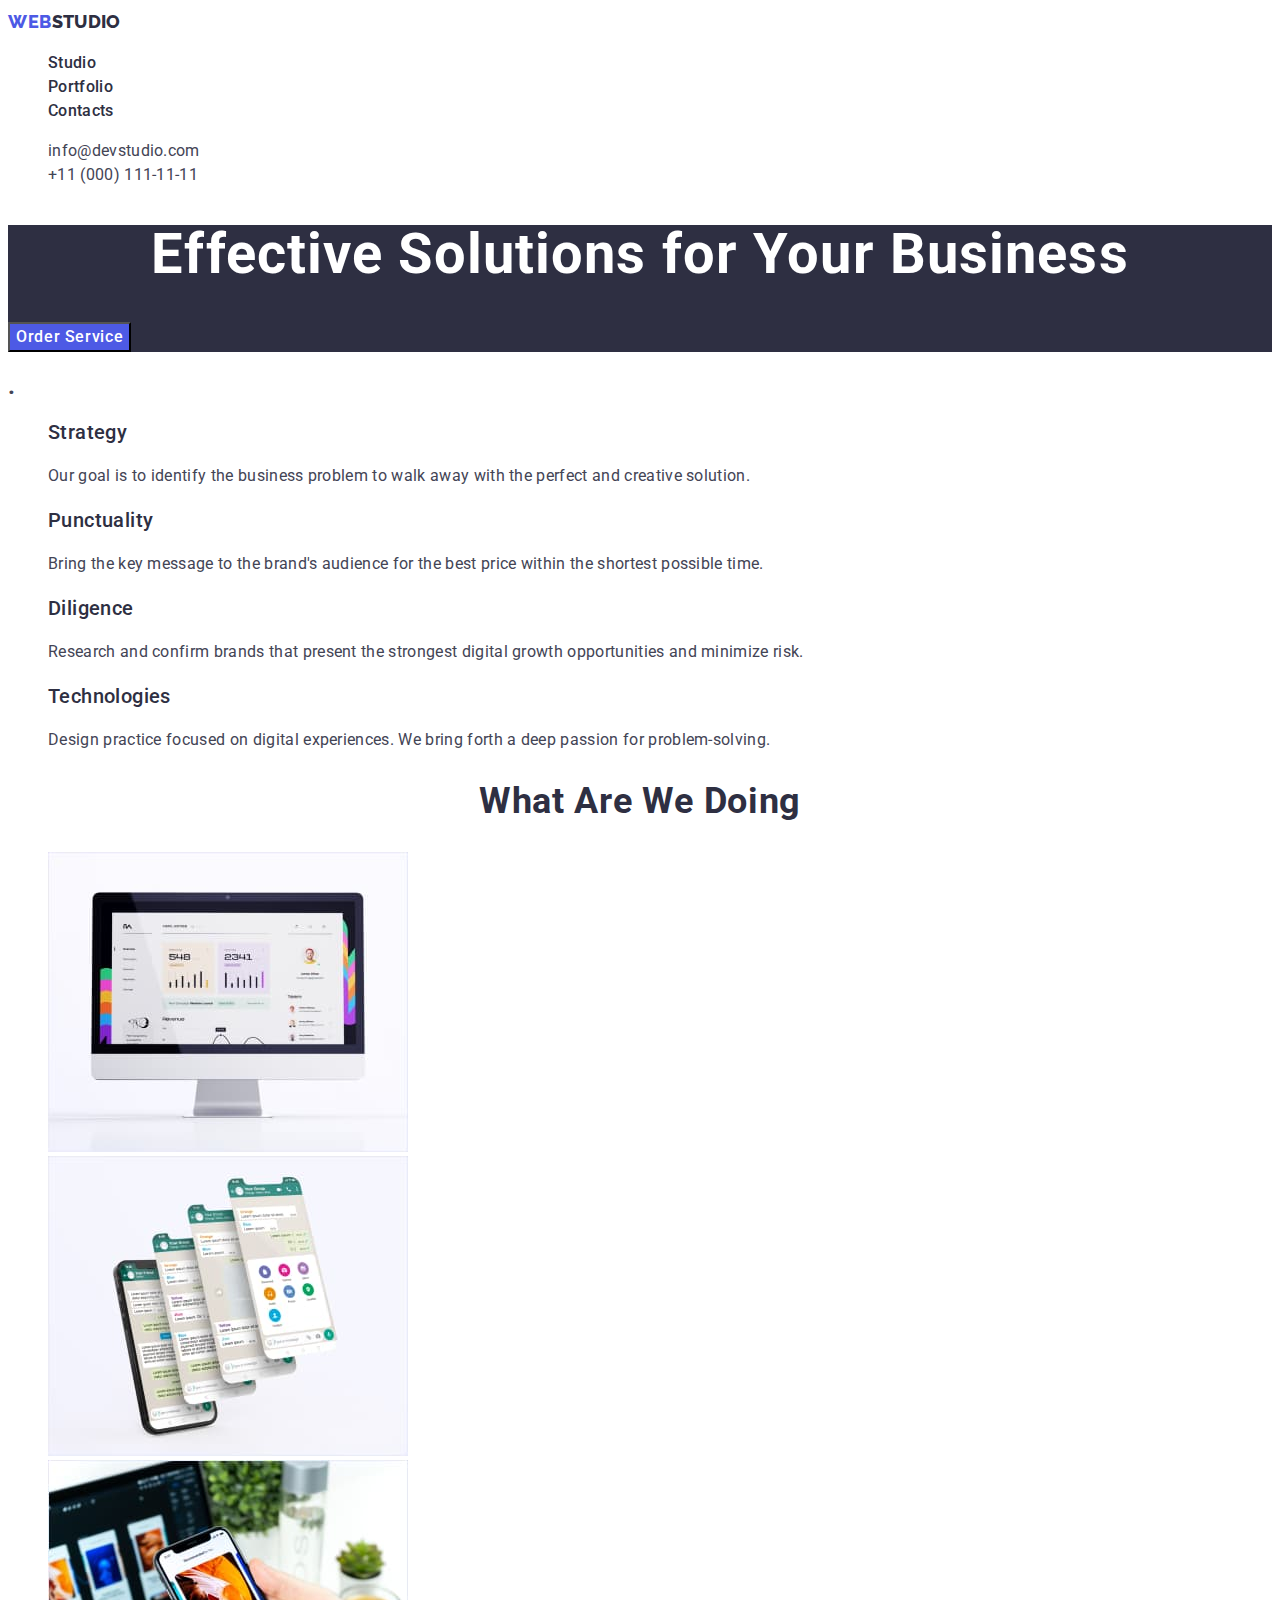
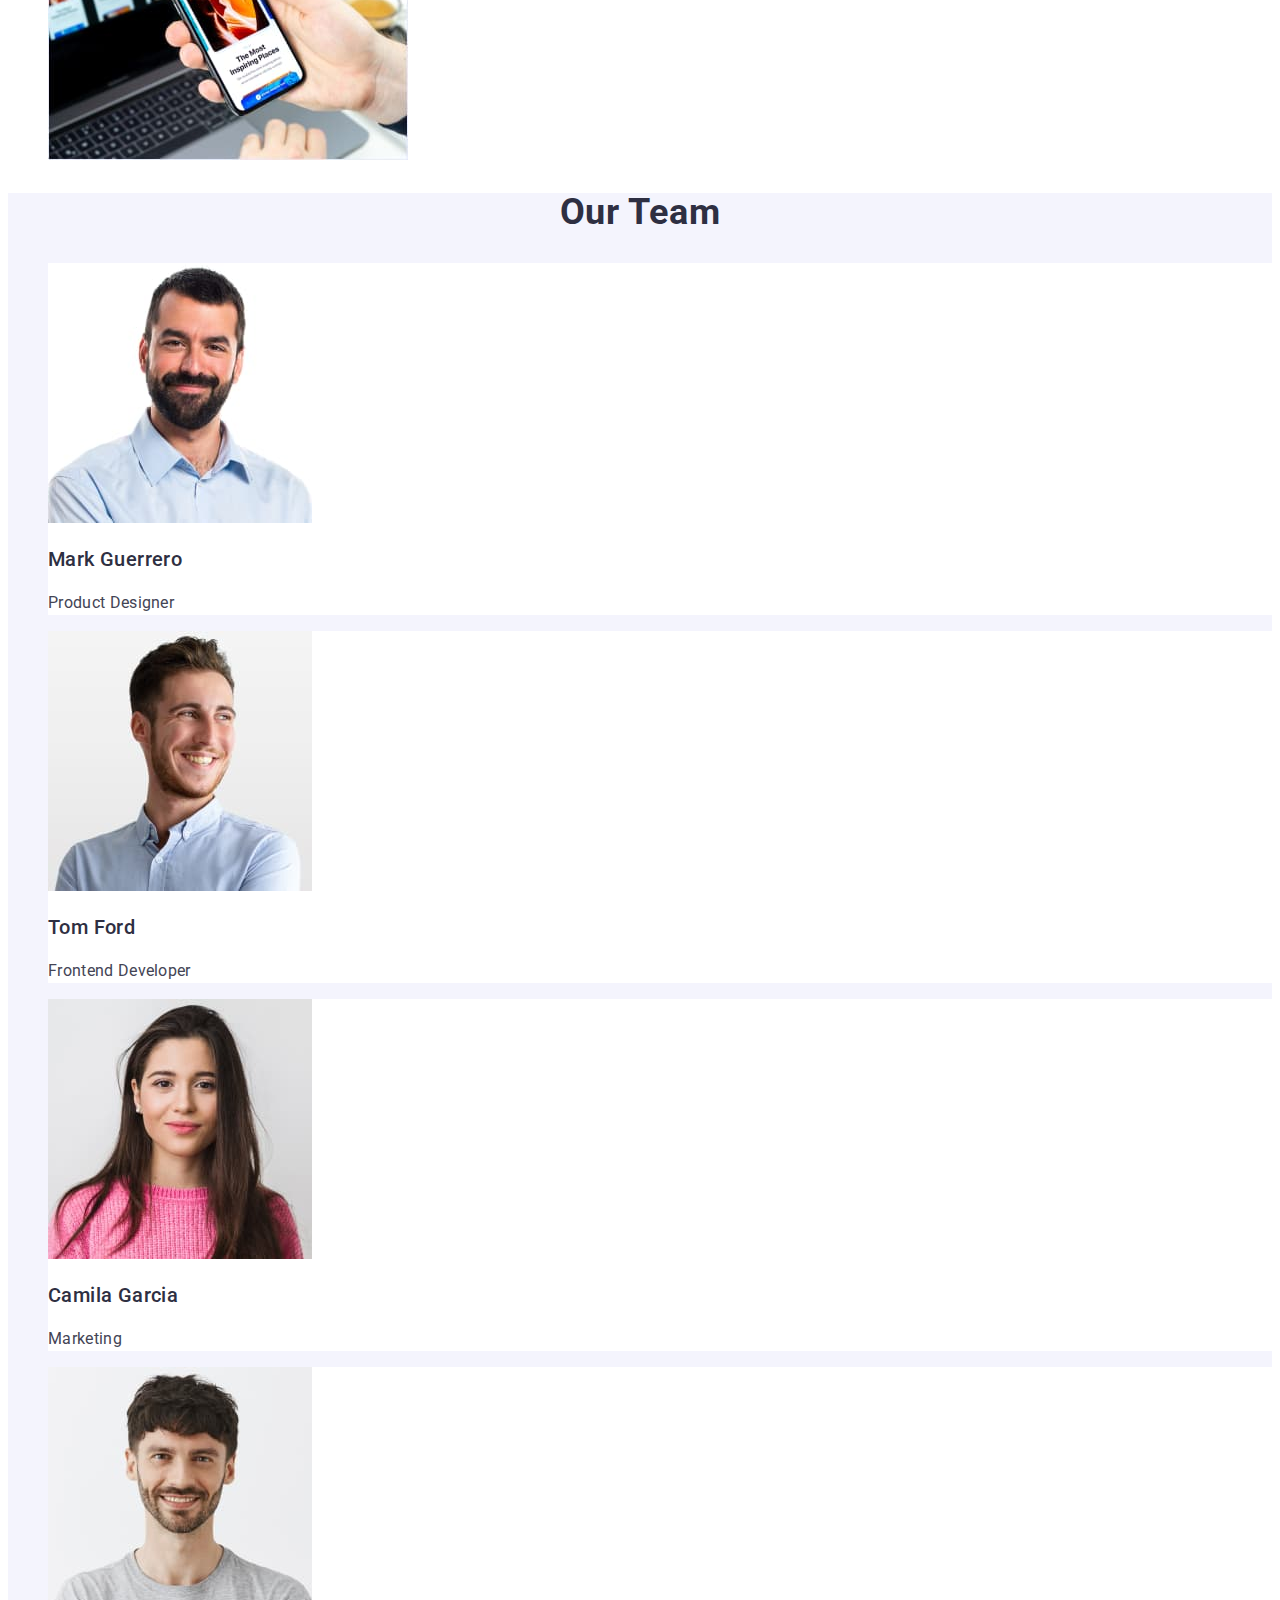
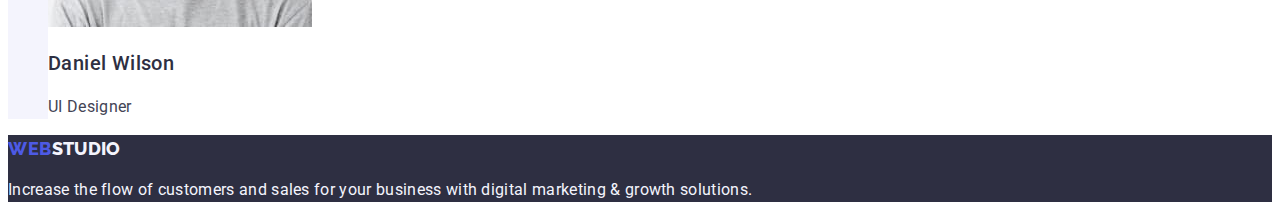
<file: index.html>
<!DOCTYPE html>
<html lang="en">

<head>
    <meta charset="UTF-8">
    <meta name="viewport" content="width=device-width, initial-scale=1.0">
    <title>Studio</title>
    <link rel="stylesheet" href="css/styles.css">
    <link rel="preconnect" href="https://fonts.googleapis.com">
    <link rel="preconnect" href="https://fonts.gstatic.com" crossorigin>
    <link
        href="https://fonts.googleapis.com/css2?family=Montserrat+Alternates:wght@400;700&family=Playfair+Display&family=Raleway:wght@800&family=Roboto:wght@400;500;700;900&display=swap"
        rel="stylesheet">

</head>

<body class="body">
    <header>
        <nav>
            <a class="logo link" href="./index.html">Web<span class="logo-studio">Studio</span></a>
            <ul class="list">
                <li><a class="link nav-link" href="./index.html">Studio</a></li>
                <li><a class="link nav-link" href="./portfolio.html">Portfolio</a></li>
                <li><a class="link nav-link" href="">Contacts</a></li>
            </ul>
        </nav>
        <address class="address">
            <ul class="list">
                <li><a class="ad-menu link" href="mailto:info@devstudio.com">info@devstudio.com</a></li>
                <li><a class="ad-menu link" href="tel:+110001111111">+11 (000) 111-11-11</a></li>
            </ul>
        </address>
    </header>

    <main>
        <!--HERO-->
        <section class="hero">
            <h1 class="head-title">Effective Solutions
                for Your Business</h1>
            <button class="order-button" type="button">Order Service</button>
        </section>

        <section>
            <h2>.</h2>
            <ul class="list">
                <li>
                    <h3 class="goals">Strategy</h3>
                    <p class="goals-content">Our goal is to identify the business
                        problem to walk away with the perfect and creative solution.</p>
                </li>
                <li>
                    <h3 class="goals">Punctuality</h3>
                    <p class="goals-content">Bring the key message to the brand's audience for the best price within the
                        shortest possible time.</p>
                </li>
                <li>
                    <h3 class="goals">Diligence</h3>
                    <p class="goals-content">Research and confirm brands that present the strongest digital growth
                        opportunities and minimize risk.</p>
                </li>
                <li>
                    <h3 class="goals">Technologies</h3>
                    <p class="goals-content">Design practice focused on digital experiences. We bring forth a deep
                        passion
                        for problem-solving.</p>
                </li>
            </ul>
        </section>
        <!--What are we doing-->
        <section>
            <h2 class="wawd">What are we doing</h2>
            <ul class="list">
                <li><img src="./images/WhatAreWedoing/Monitor.jpg"
                        alt="picture of monitor showing some statistics on screen" width="360" height="300"></li>
                <li><img src="./images/WhatAreWedoing/Phone.jpg"
                        alt="picture of phone with whats app messenger template" width="360" height="300">
                </li>
                <li><img src="./images/WhatAreWedoing/Laptop.jpg"
                        alt="picture of phone held above laptop showing the abbility of site working from different devices"
                        width="360" height="300"></li>
            </ul>
        </section>

        <!--Our Team-->
        <Section class="team">
            <h2 class="team-head">Our Team</h2>
            <ul class="list">
                <li class="list-team"><img src="./images/Team/MarkGuerrero.jpg"
                        alt="short black hair man with thick beard wearing blue shirt" width="264" height="260">
                    <h3 class="name">Mark Guerrero</h3>
                    <p class="job">Product Designer</p>
                </li>
                <li class="list-team"><img src="./images/Team/TomFord.jpg"
                        alt="smiling man with short light brown hair and slightly grown beard wearing blue shirt"
                        width="264" height="260">
                    <h3 class="name">Tom Ford</h3>
                    <p class="job">Frontend Developer</p>
                </li>
                <li class="list-team"><img src="./images/Team/CamilaGarcia.jpg"
                        alt="smiling man with medium dark brown hair and beard" width="264" height="260">
                    <h3 class="name">Camila Garcia</h3>
                    <p class="job">Marketing</p>
                </li>
                <li class="list-team"><img src="./images/Team/DanielWilson.jpg"
                        alt="smikring girl with long brown hair wearing pink sweater" width="264" height="260">
                    <h3 class="name">Daniel Wilson</h3>
                    <p class="job">UI Designer</p>
                </li>
            </ul>

        </Section>
    </main>
    <footer class="footer">
        <a class="logo link" href="./index.html">Web<span class="logo-footer">Studio</span></a>
        <p class="footer-content">Increase the flow of customers and sales for your business with digital marketing &
            growth solutions.</p>
    </footer>


</body>

</html>
</file>
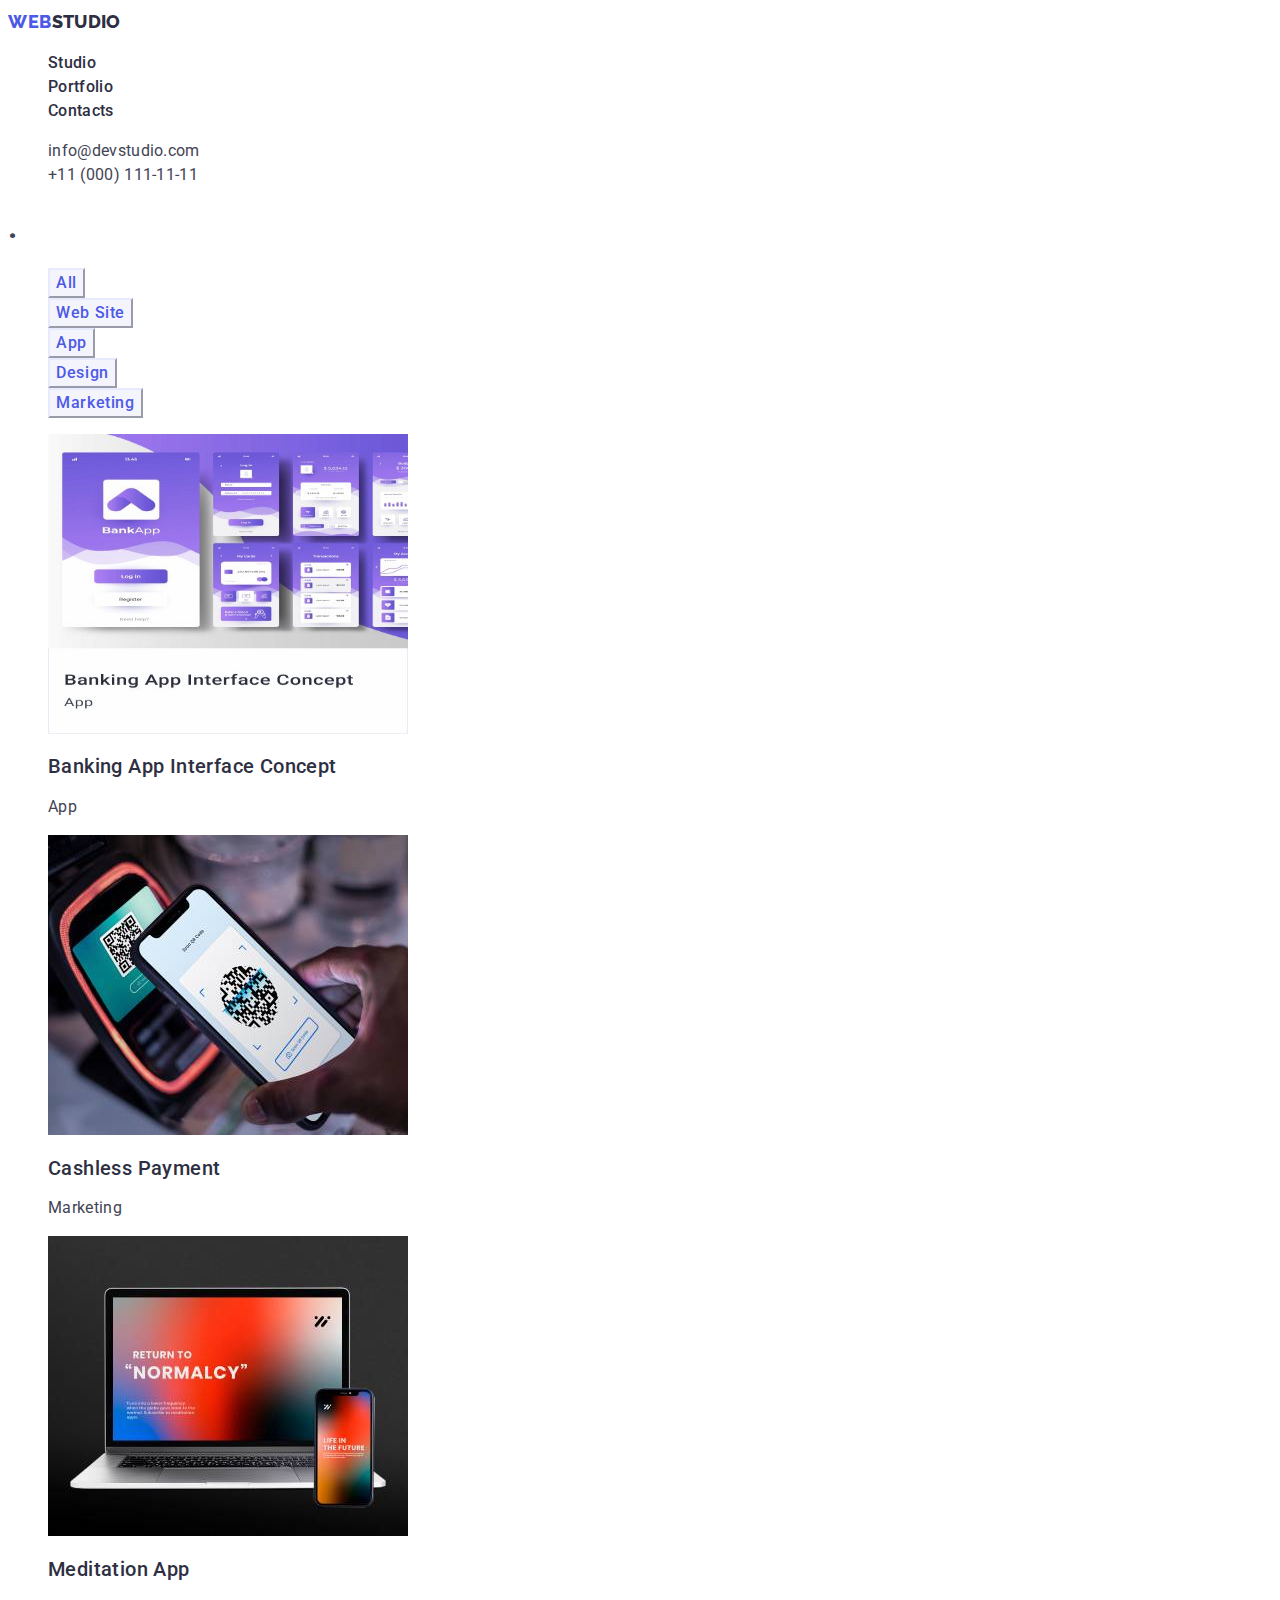
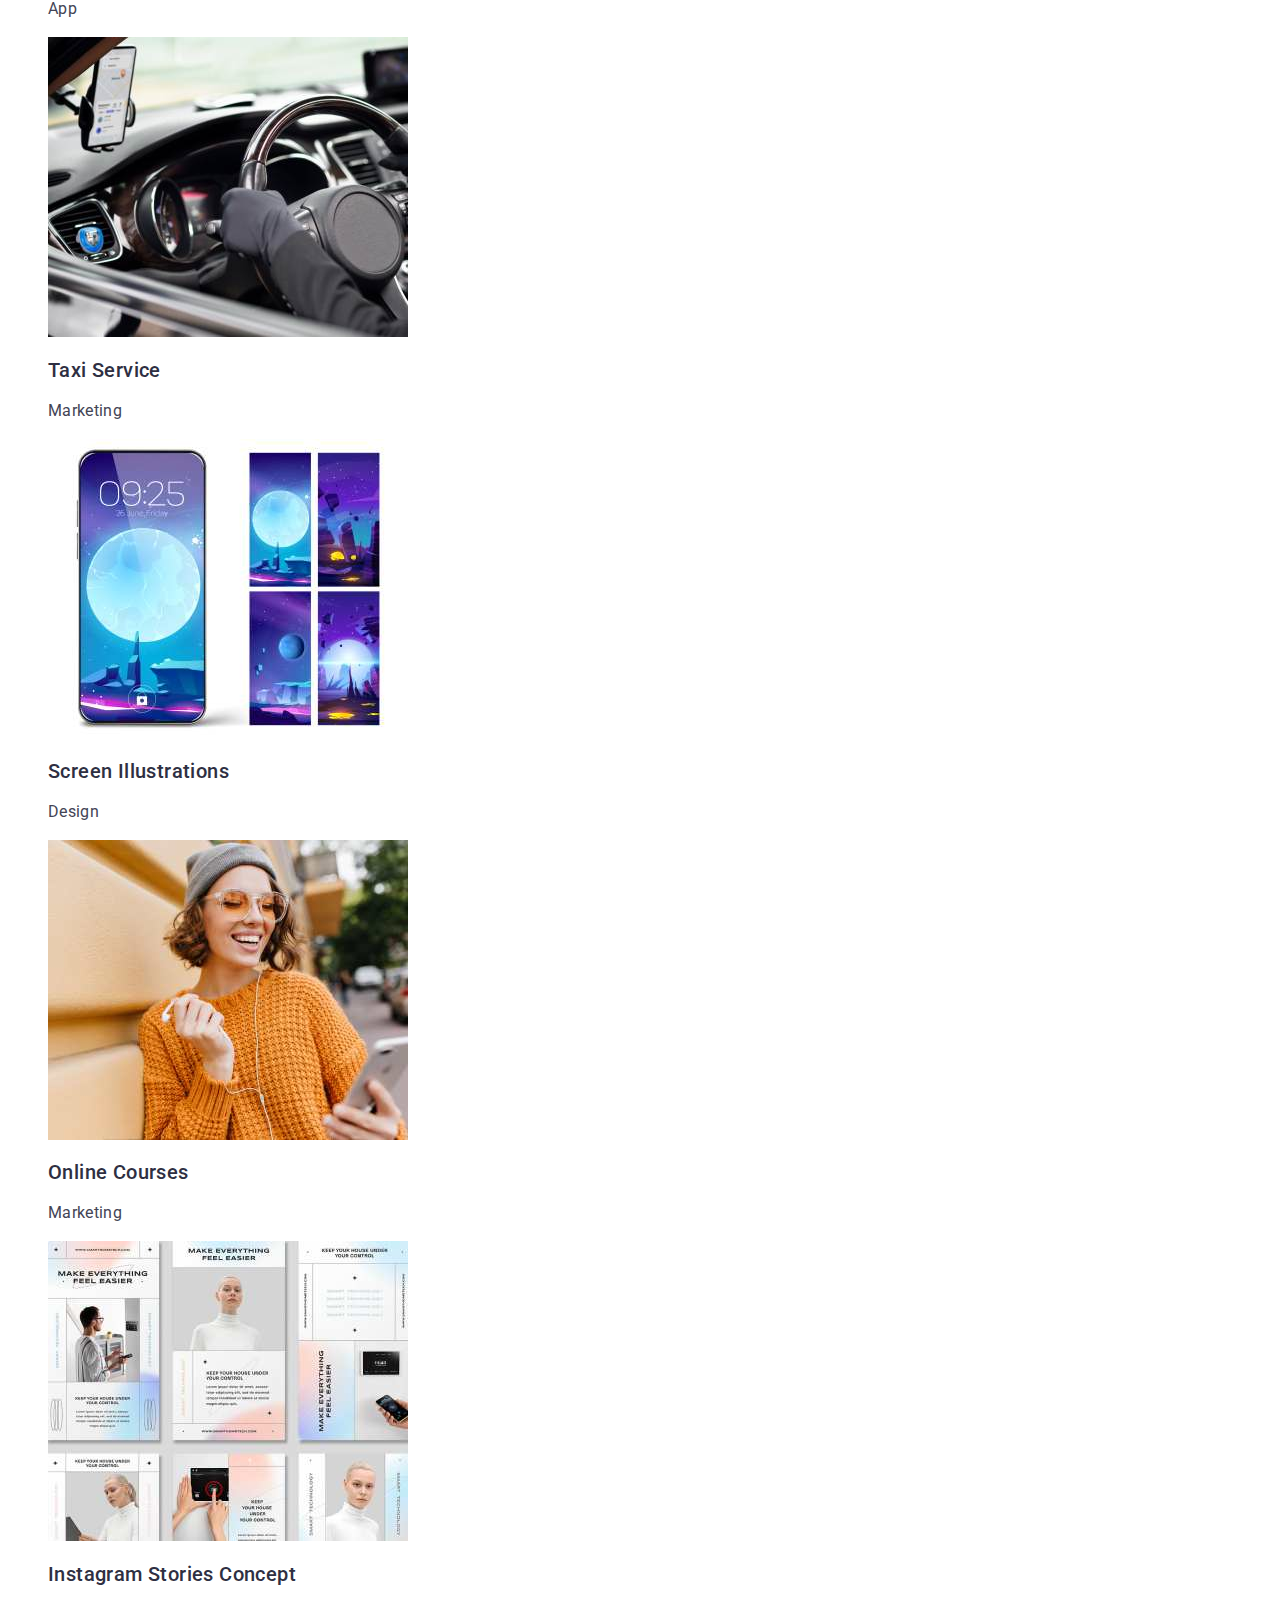
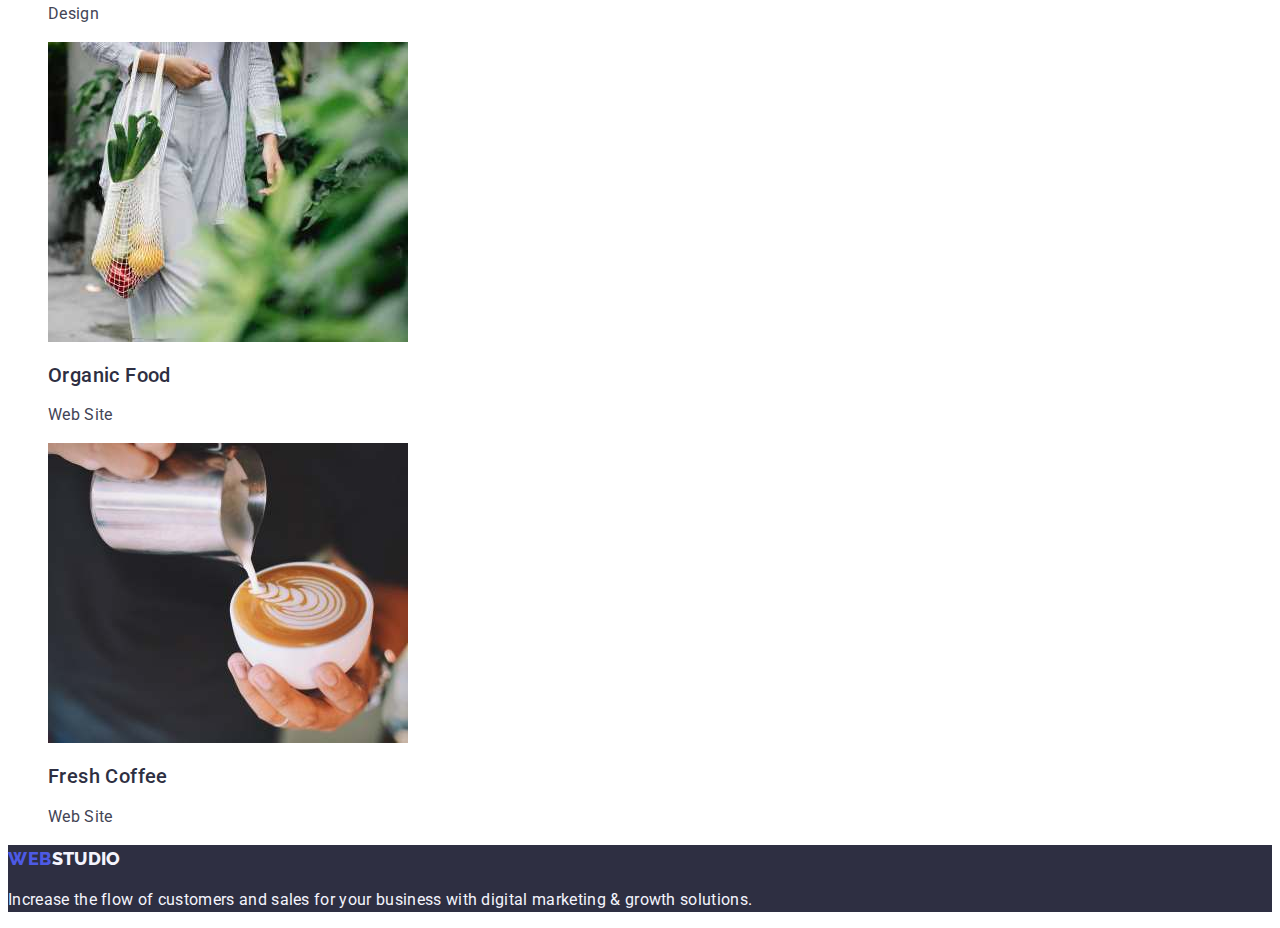
<file: portfolio.html>
<!DOCTYPE html>
<html lang="en">

<head>
    <meta charset="UTF-8">
    <meta name="viewport" content="width=device-width, initial-scale=1.0">
    <title>Portfolio</title>
    <link rel="stylesheet" href="css/styles.css">
    <link rel="preconnect" href="https://fonts.googleapis.com">
    <link rel="preconnect" href="https://fonts.gstatic.com" crossorigin>
    <link
        href="https://fonts.googleapis.com/css2?family=Raleway:wght@800&family=Roboto:wght@400;500;700;900&display=swap"
        rel="stylesheet">
</head>

<body class="body">
    <header>
        <nav>
            <a class="logo link" href="./index.html">Web<span class="logo-studio">Studio</span></a>
            <ul class="list">
                <li><a class="link nav-link" href="./index.html">Studio</a></li>
                <li><a class="link nav-link" href="./portfolio.html">Portfolio</a></li>
                <li><a class="link nav-link" href="">Contacts</a></li>
            </ul>
        </nav>
        <address class="address">
            <ul class="list">
                <li><a class="ad-menu link" href="mailto:info@devstudio.com">info@devstudio.com</a></li>
                <li><a class="ad-menu link" href="tel:+110001111111">+11 (000) 111-11-11</a></li>
            </ul>
        </address>
    </header>
    <main>
        <section>
            <h1>.</h1>
            <ul class="list">
                <li>
                    <button class="portfolio-btn" type="button">
                        All
                    </button>
                </li>
                <li>
                    <button class="portfolio-btn" type="button">
                        Web Site
                    </button>
                </li>
                <li>
                    <button class="portfolio-btn" type="button">
                        App
                    </button>
                </li>
                <li>
                    <button class="portfolio-btn" type="button">
                        Design
                    </button>
                </li>
                <li>
                    <button class="portfolio-btn" type="button">
                        Marketing
                    </button>
                </li>
            </ul>
            <ul class="list">
                <li>
                    <a href="" class="link"><img src="./images/Portfolio/bankapp.jpg"
                            alt="purple banking application showcase" width="360" height="300">
                        <h2 class="project">Banking App Interface Concept</h2>
                        <p class="job">App</p>
                    </a>
                </li>
                <li>
                    <a class="link" href=""><img src="./images/Portfolio/qrphone.jpg"
                            alt="QR code scan with phone showcase" width="360" height="300">
                        <h2 class="project">Cashless Payment</h2>
                        <p class="job">Marketing</p>
                    </a>
                </li>
                <li>
                    <a href="" class="link"><img src="./images/Portfolio/meditation.jpg"
                            alt="meditation application PC/Phone showcase" width="360" height="300">
                        <h2 class="project">Meditation App</h2>
                        <p class="job">App</p>
                    </a>
                </li>
                <li>
                    <a href="" class="link"><img src="./images/Portfolio/taxidriver.jpg"
                            alt="taxi driver wearing black gloves holding cars steering wheel and using GPS app"
                            width="360" height="300">
                        <h2 class="project">Taxi Service</h2>
                        <p class="job">Marketing</p>
                    </a>
                </li>
                <li>
                    <a href="" class="link"><img src="./images/Portfolio/moonwallpaper.jpg"
                            alt="phone with blue moon wallpaper" width="360" height="300">
                        <h2 class="project">Screen Illustrations</h2>
                        <p class="job">Design</p>
                    </a>
                </li>
                <li>
                    <a href="" class="link"><img src="./images/Portfolio/widesmile.jpg"
                            alt="girl with curly medium lenght brown hair wearing orange sweater a gray hat and sunglasses with a wide smile on her face is holding phone"
                            width="360" height="300">
                        <h2 class="project">Online Courses</h2>
                        <p class="job">Marketing</p>
                    </a>
                </li>
                <li>
                    <a href="" class="link"><img src="./images/Portfolio/smarthouse.jpg"
                            alt="six photos showcasing smart house control using phone, remote control and wall terminal pad"
                            width="360" height="300">
                        <h2 class="project">Instagram Stories Concept</h2>
                        <p class="job">Design</p>
                    </a>
                </li>
                <li>
                    <a href="" class="link"><img src="./images/Portfolio/vegetables.jpg"
                            alt="bottom side of woman dressed white and carying vegetables in a net" width="360"
                            height="300">
                        <h2 class="project">Organic Food</h2>
                        <p class="job">Web Site</p>
                    </a>
                </li>
                <li>
                    <a href="" class="link"><img src="./images/Portfolio/barista.jpg"
                            alt="barista making leaf pattern on coffe with milk" width="360" height="300">
                        <h2 class="project">Fresh Coffee</h2>
                        <p class="job">Web Site</p>
                    </a>
                </li>
            </ul>
        </section>
    </main>
    <footer class="footer">
        <a class="logo link" href="./index.html">Web<span class="logo-footer">Studio</span></a>
        <p class="footer-content">Increase the flow of customers and sales for your business with digital marketing &
            growth solutions.</p>
    </footer>
</body>

</html>
</file>
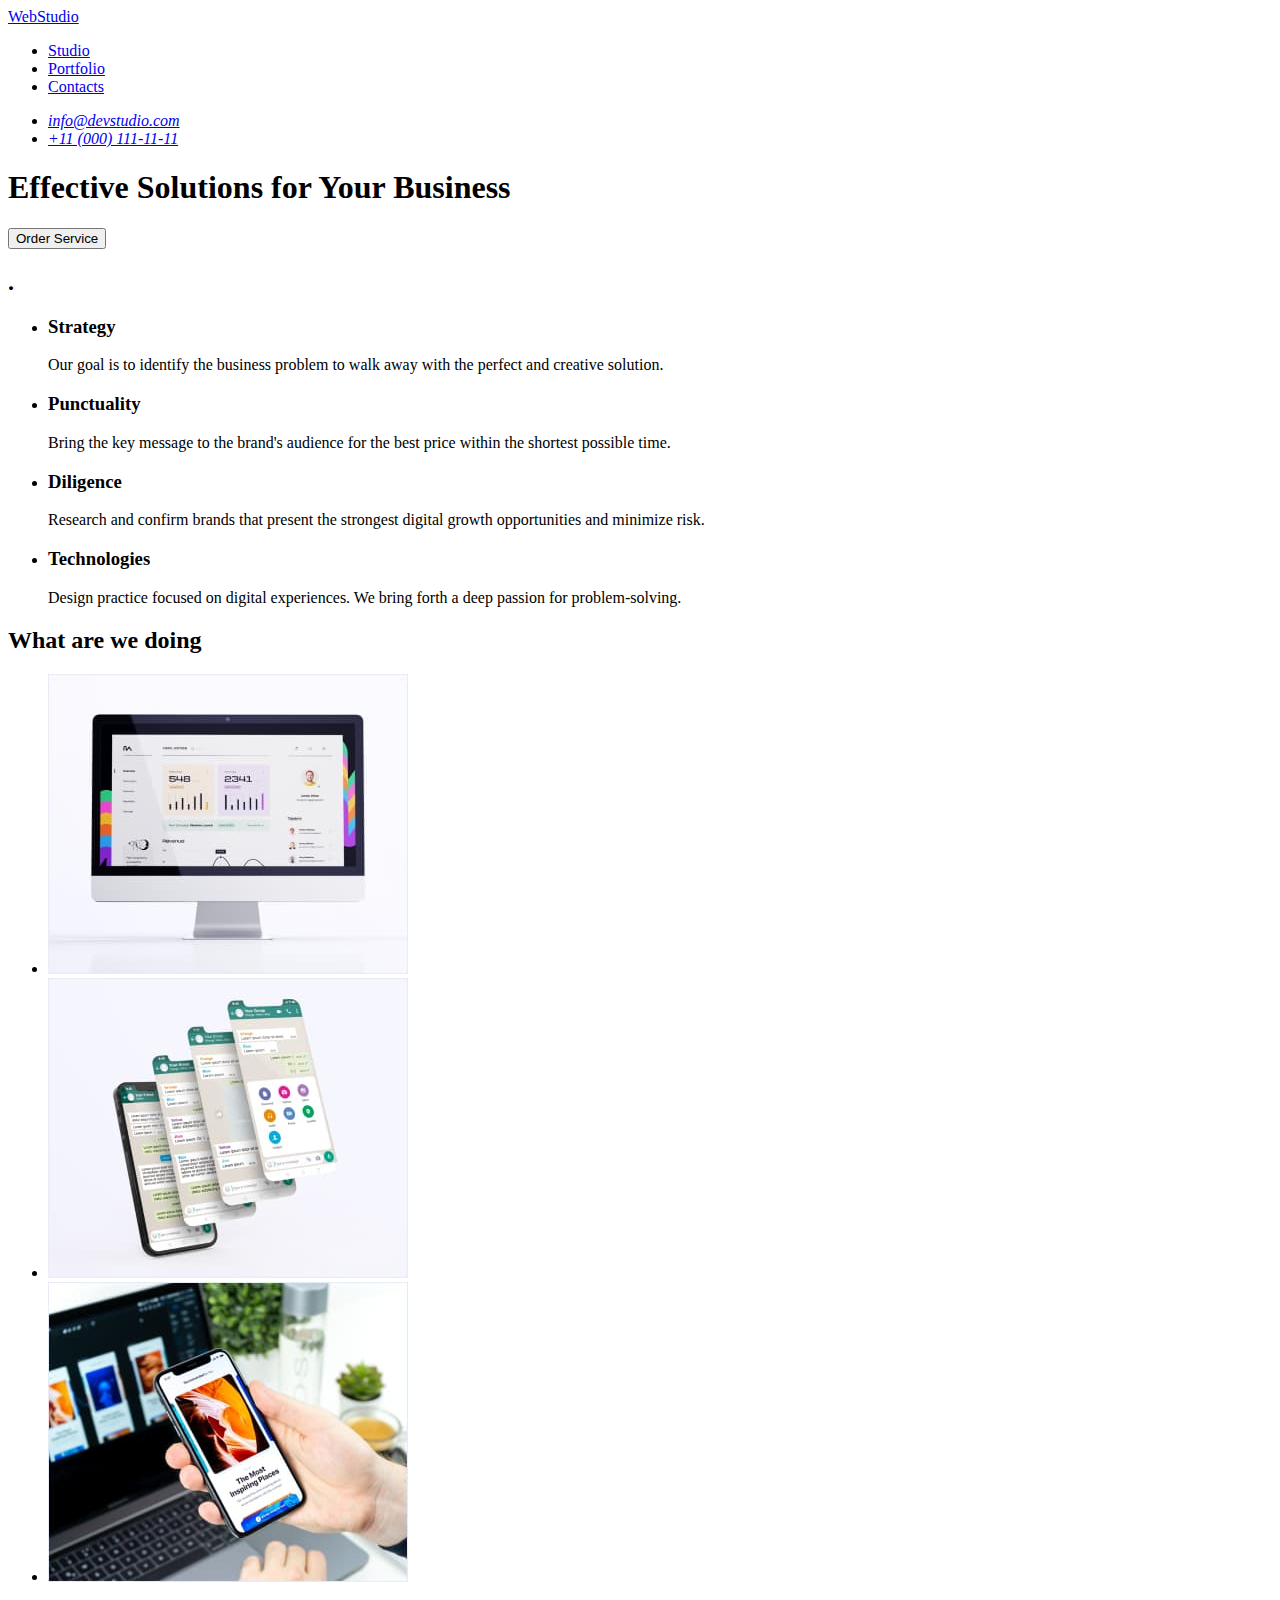
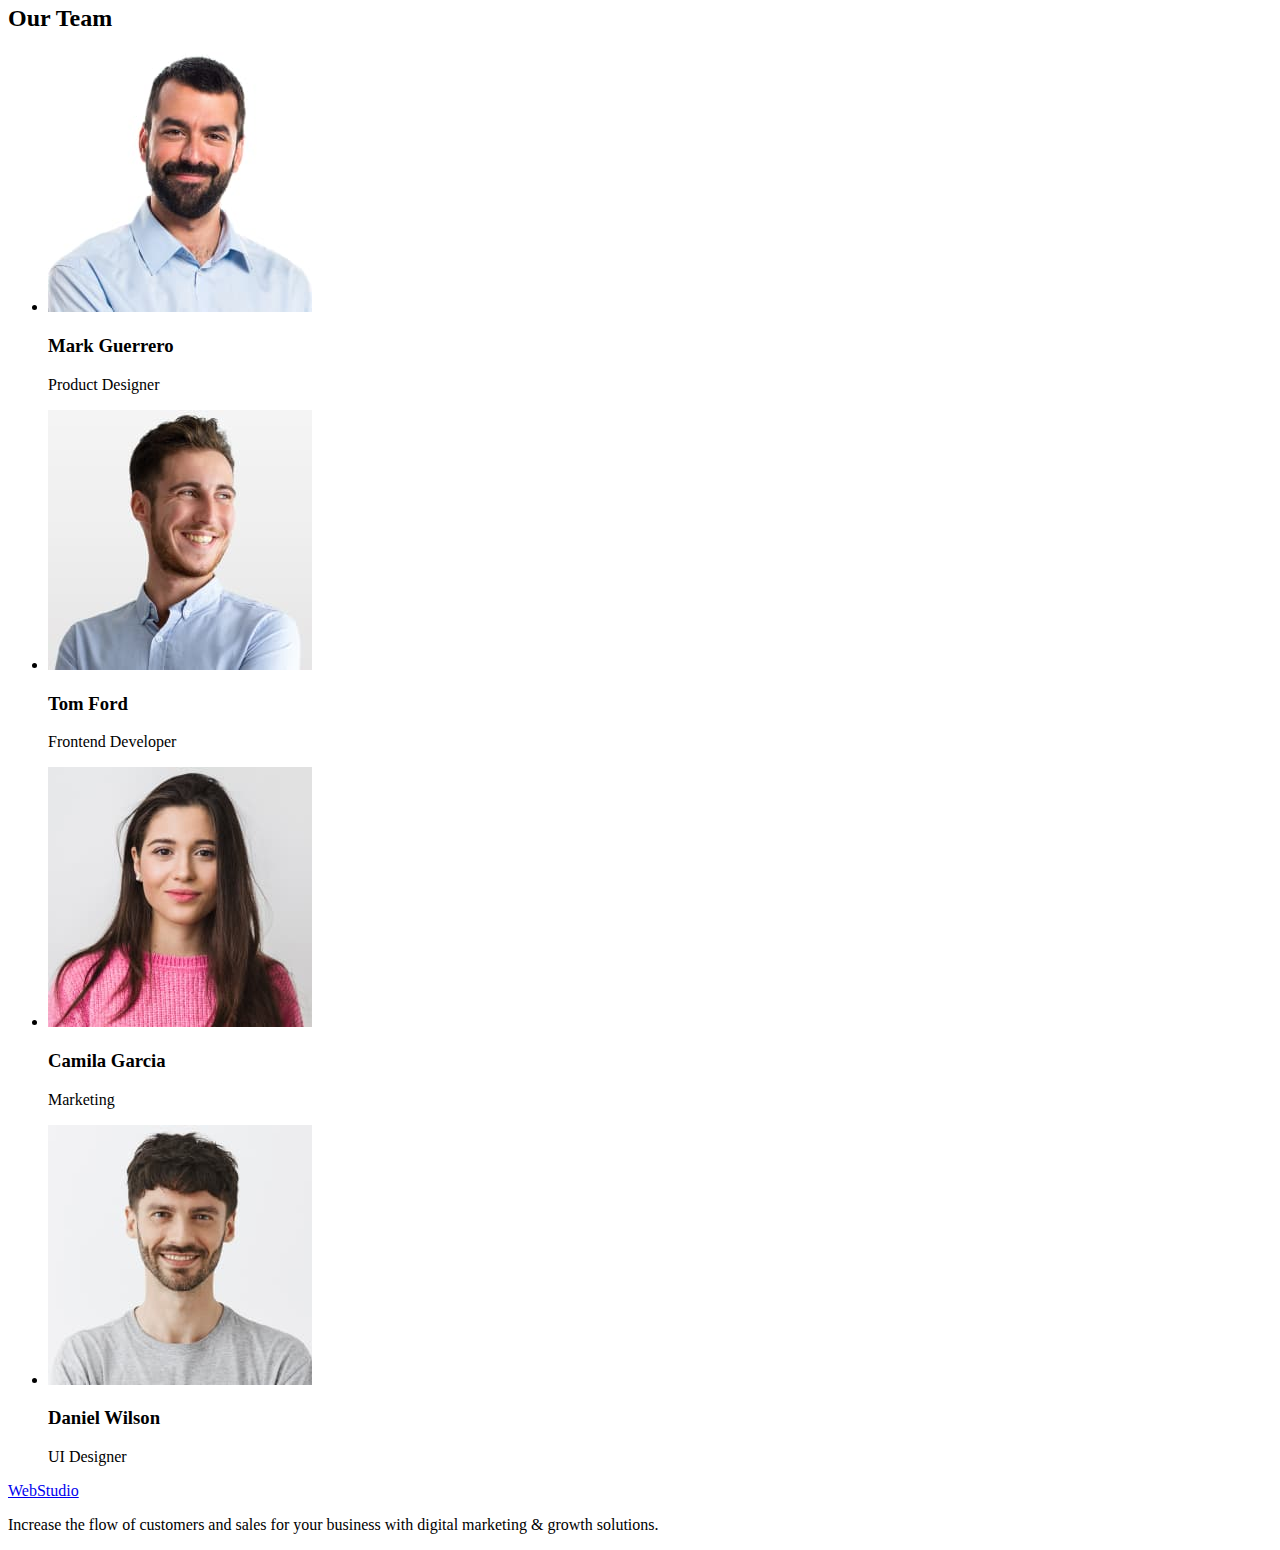
<file: studio.html>
<!DOCTYPE html>
<html lang="en">

<head>
    <meta charset="UTF-8">
    <meta name="viewport" content="width=device-width, initial-scale=1.0">
    <title>HomeWork2</title>

</head>

<body>
    <header>

        <nav>
            <a href="/studio.html">WebStudio</a>
            <ul>
                <li><a href="/studio.html">Studio</a></li>
                <li><a href="/portfolio.html">Portfolio</a></li>
                <li><a href="#">Contacts</a></li>
            </ul>
        </nav>
        <address>
            <ul>
                <li><a href="mailto:info@devstudio.com">info@devstudio.com</a></li>
                <li><a href="tel:+110001111111">+11 (000) 111-11-11</a></li>
            </ul>
        </address>
    </header>

    <main>
        <!--HERO-->
        <section>
            <h1>Effective Solutions
                for Your Business</h1>
            <button type="button">Order Service</button>
        </section>

        <section>
            <h2>.</h2>
            <ul>
                <li>
                    <h3>Strategy</h3>
                    <p>Our goal is to identify the business
                        problem to walk away with the perfect and creative solution.</p>
                </li>
                <li>
                    <h3>Punctuality</h3>
                    <p>Bring the key message to the brand's audience for the best price within the
                        shortest possible time.</p>
                </li>
                <li>
                    <h3>Diligence</h3>
                    <p>Research and confirm brands that present the strongest digital growth
                        opportunities and minimize risk.</p>
                </li>
                <li>
                    <h3>Technologies</h3>
                    <p>Design practice focused on digital experiences. We bring forth a deep passion
                        for problem-solving.</p>
                </li>
            </ul>
        </section>
        <!--What are we doing-->
        <section>
            <h2>What are we doing</h2>
            <ul>
                <li><img src="./images/WhatAreWedoing/Monitor.jpg"
                        alt="picture of monitor showing some statistics on screen" width="360" height="300"></li>
                <li><img src="./images/WhatAreWedoing/Phone.jpg"
                        alt="picture of phone with whats app messenger template" width="360" height="300">
                </li>
                <li><img src="./images/WhatAreWedoing/Laptop.jpg"
                        alt="picture of phone held above laptop showing the abbility of site working from different devices"
                        width="360" height="300"></li>
            </ul>
        </section>

        <!--Our Team-->
        <Section>
            <h2>Our Team</h2>
            <ul>
                <li><img src="./images/Team/MarkGuerrero.jpg"
                        alt="short black hair man with thick beard wearing blue shirt" width="264" height="260">
                    <h3>Mark Guerrero</h3>
                    <p>Product Designer</p>
                </li>
                <li><img src="./images/Team/TomFord.jpg"
                        alt="smiling man with short light brown hair and slightly grown beard wearing blue shirt"
                        width="264" height="260">
                    <h3>Tom Ford</h3>
                    <p>Frontend Developer</p>
                </li>
                <li><img src="./images/Team/CamilaGarcia.jpg" alt="smiling man with medium dark brown hair and beard"
                        width="264" height="260">
                    <h3>Camila Garcia</h3>
                    <p>Marketing</p>
                </li>
                <li><img src="./images/Team/DanielWilson.jpg"
                        alt="smikring girl with long brown hair wearing pink sweater" width="264" height="260">
                    <h3>Daniel Wilson</h3>
                    <p>UI Designer</p>
                </li>
            </ul>

        </Section>
    </main>
    <footer>
        <a href="/studio.html">WebStudio</a>
        <p>Increase the flow of customers and sales for your business with digital marketing & growth solutions.</p>
    </footer>


</body>

</html>
</file>
<file: css/styles.css>
:root {
  /*Studio*/
  --hero-bg-color: #2e2f42;
  --head-color: #2e2f42;
  --content-color: #434455;
  /*PORTFOLIO*/
  --color-body: #434455;
  --bg-color: #ffffff;
  /* LOGO */
  --color-logo: #4d5ae5;
  --color-logo-studio: #2e2f42;
  --footer-logo-color: #f4f4fd;
  /*NAV MENU*/
  --color-nav-default: #2e2f42;
  /*ADRESS*/
  --color-address-link-default: #434455;
  /*BUTTONS*/
  --button-color: #4d5ae5;
}
/*Studio*/
.hero {
  background-color: var(--hero-bg-color);
}
/*Hero section*/
/*Main title*/
.head-title {
  font-size: 56px;
  line-height: 1.07;
  text-align: center;
  letter-spacing: 0.02em;
  color: #ffffff;
}
/*Order Service Button*/
.order-button {
  background-color: #4d5ae5;
  font-family: inherit;
  font-weight: 500;
  font-size: 16px;
  line-height: 1.5;
  letter-spacing: 0.04em;
  color: #ffffff;
}
.order-button:hover {
  background-color: #404bbf;
  cursor: pointer;
}

.order-button:focus {
  background-color: #404bbf;
  cursor: pointer;
}

/*Goals section*/
/*Company goal list*/
.goals {
  font-weight: 500;
  font-size: 20px;
  line-height: 1.2;
  letter-spacing: 0.02em;
  color: var(--head-color);
}

.goals-content {
  font-size: 16px;
  line-height: 1.5;
  letter-spacing: 0.02em;
  color: var(--content-color);
}

/*WHAT ARE WE DOING*/
.wawd {
  font-size: 36px;
  line-height: 1.11;
  text-align: center;
  letter-spacing: 0.02em;
  text-transform: capitalize;
  color: var(--head-color);
}

/*Team*/
.list-team {
  background-color: #ffffff;
}
.team {
  background-color: #f4f4fd;
}
.team-head {
  font-size: 36px;
  line-height: 1.11;
  text-align: center;
  letter-spacing: 0.02em;
  text-transform: capitalize;
  color: var(--head-color);
}
.name {
  font-weight: 500;
  font-size: 20px;
  line-height: 1.2;
  letter-spacing: 0.02em;
  color: var(--head-color);
}
/*Used for portfolio in picture paragraph*/
.job {
  font-size: 16px;
  line-height: 1.5;
  letter-spacing: 0.02em;
  color: var(--content-color);
}

.footer {
  background-color: #2e2f42;
}
.footer-content {
  color: var(--footer-logo-color);
  line-height: 1.5;
  letter-spacing: 0.02em;
}

/*Portfolio*/
/*general body settings*/
.body {
  font-family: "Roboto", sans-serif;
  color: var(--color-body);
  background-color: var(--bg-color);
}
.link {
  text-decoration: none;
}
.list {
  font-style: normal;
  list-style: none;
}

/*LOGO*/

.logo {
  font-family: "Raleway", sans-serif;
  font-weight: 800;
  font-size: 18px;
  line-height: 1.17;
  letter-spacing: 0.03em;
  text-transform: uppercase;
  color: var(--color-logo);
}
.logo-studio {
  color: var(--color-logo-studio);
  line-height: 1.5;
  letter-spacing: 0.02em;
}
.logo-footer {
  color: var(--footer-logo-color);
  line-height: 1.5;
  letter-spacing: 0.02em;
}
/*NAV-MENU*/
.nav-link {
  font-weight: 500;
  font-size: 16px;
  line-height: 1.5;
  letter-spacing: 0.02em;
  color: var(--color-nav-default);
}

.nav-link:hover {
  color: #404bbf;
}

.nav-link:focus {
  color: #404bbf;
}

/*ADDRESS*/
.address {
  font-style: normal;
}
.ad-menu {
  font-size: 16px;
  line-height: 1.5;
  letter-spacing: 0.02em;
  color: var(--color-address-link-default);
}

.ad-menu:hover {
  color: #404bbf;
}

.ad-menu:focus {
  color: #404bbf;
}

.project {
  line-height: 1.2;
  font-weight: 500;
  font-size: 20px;
  letter-spacing: 0.02em;
  color: var(--head-color);
}

/*BUTTONS*/
.portfolio-btn {
  font-family: inherit;
  font-size: 16px;
  font-style: normal;
  font-weight: 500;
  line-height: 24px;
  letter-spacing: 0.64px;
  color: var(--button-color);
  background-color: #f4f4fd;
  background-color: transparent 50%;
  border-color: #e7e9fc;
  border-color: transparent 50%;
  cursor: pointer;
}
.portfolio-btn:hover {
  font-family: inherit;
  font-size: 16px;
  font-style: normal;
  font-weight: 500;
  line-height: 24px;
  letter-spacing: 0.64px;
  color: #fff;
  background-color: #404bbf;
  background-color: transparent 50%;
  border-color: #404bbf;
  border-color: transparent 50%;
  cursor: pointer;
}

.portfolio-btn:focus {
  font-family: inherit;
  font-size: 16px;
  font-style: normal;
  font-weight: 500;
  line-height: 24px;
  letter-spacing: 0.64px;
  color: #fff;
  background-color: #404bbf;
  background-color: transparent 50%;
  border-color: #404bbf;
  border-color: transparent 50%;
  cursor: pointer;
}
</file>
